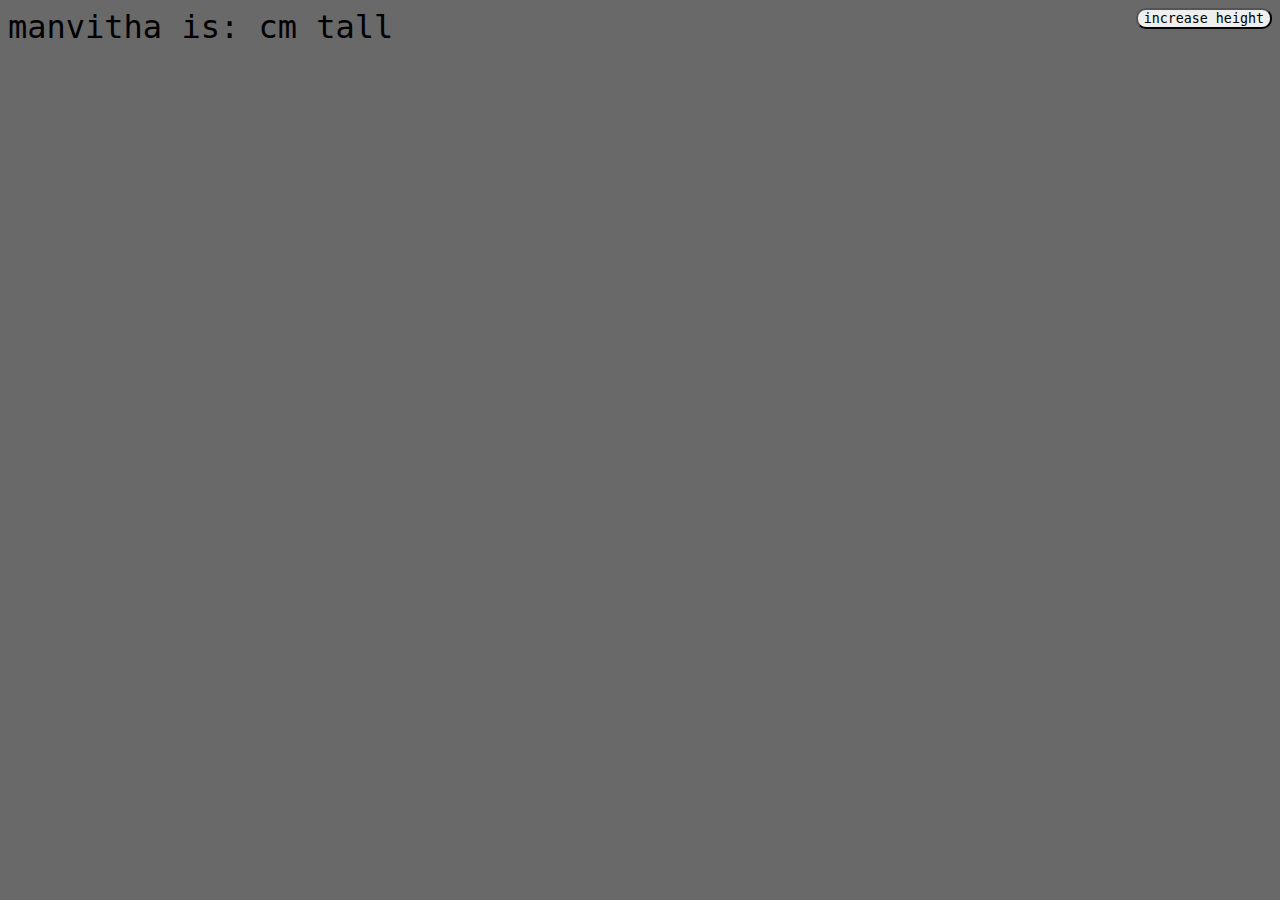
<file: index.html>
<html lang="en">
<head>
    <meta charset="UTF-8">
    <meta http-equiv="X-UA-Compatible" content="IE=edge">
    <meta name="viewport" content="width=device-width, initial-scale=1.0">
    <link rel = "stylesheet" href = "ranjith.css">
    <title>manvitha</title>
</head>
<body>
    <h class="ranjith" id="ranjith">manvitha is: <span class="height" id="height"></span> cm tall</h>
    <button class="ranjithbutton" onclick="grow()">increase height</button>
</body>
<script src="manvitha.js"></script>
</html>
</file>
<file: ranjith.css>
body {
    background-color: #696969;
}
.ranjith {
    font-family: 'Inconsolata', monospace;
    font-size: xx-large; /*just like manvithas boobs*/
    font-weight: 400;
    float: left;
    margin: 0px;
}
.ranjith:hover {
    color: #420690;
    transition-duration: 0.5s;
}
.ranjithbutton {
    font-family: 'Inconsolata', monospace;
    border-radius: 10px;
    border-width: 2px;
    float: right;
}
</file>
<file: short.css>
body {
    background-color: #696969;
}
.ranjith {
    font-family: 'Inconsolata', monospace;
    font-size: xx-large; /*just like manvithas boobs*/
    font-weight: 400;
    float: left;
    margin: 0px;
}
.ranjith:hover {
    color: #420690;
    transition-duration: 0.5s;
}
.ranjithbutton {
    font-family: 'Inconsolata', monospace;
    border-radius: 10px;
    border-width: 2px;
    float: right;
}
</file>
